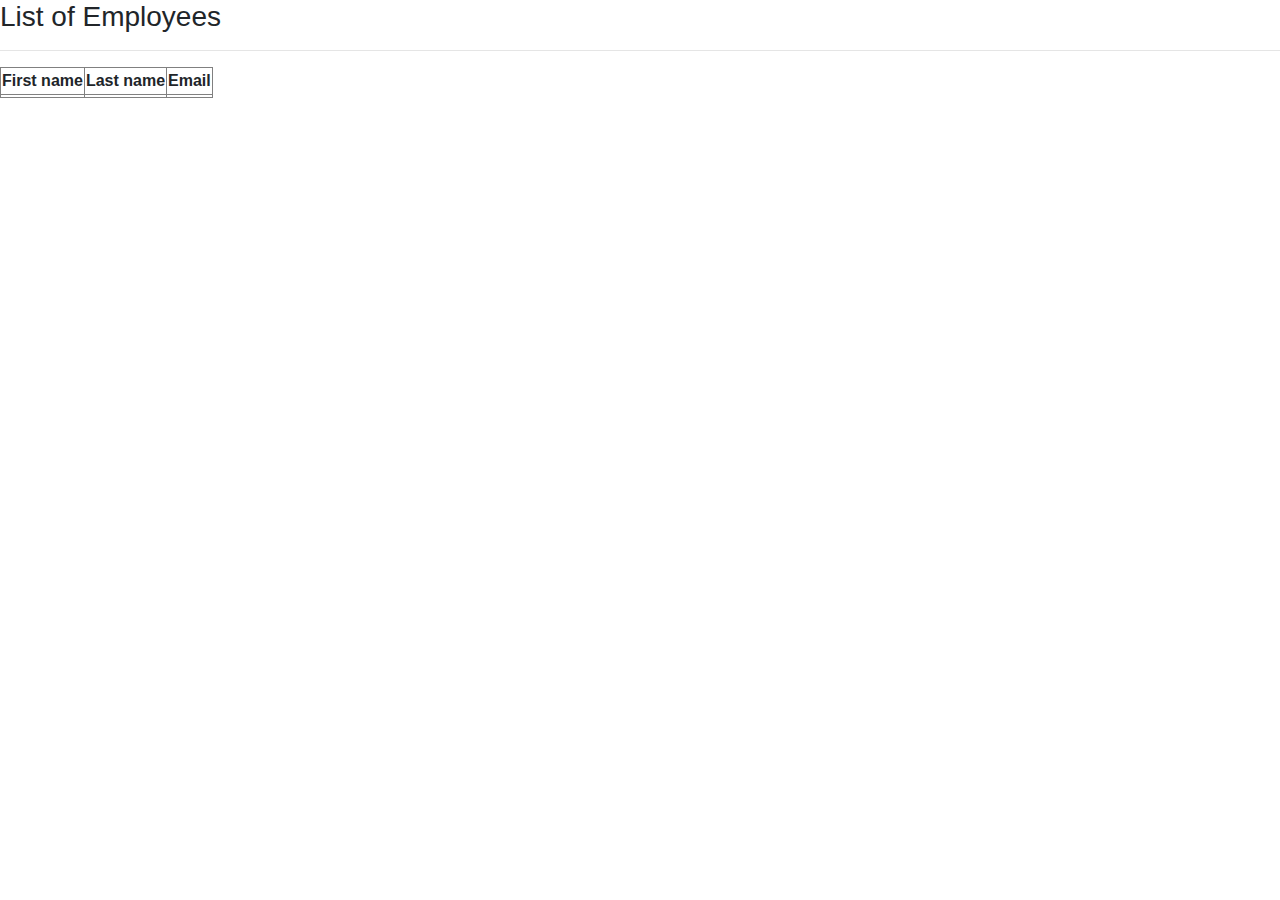
<file: 040-SpringBootThymeleafBasicProject/src/main/resources/templates/list-employees.html>
<!DOCTYPE HTML>
<html xmlns:th="http://www.thymeleaf.org">

<head>
	<title>Thymeleaf hi world</title>
	
	<!-- Required meta tags -->
	<meta charset="utf-8">
	<meta name="viewport" content="width=device-width, initial-scale=1, shrink-to-fit=no">

	<link rel="stylesheet" href="https://stackpath.bootstrapcdn.com/bootstrap/4.4.1/css/bootstrap.min.css" integrity="sha384-Vkoo8x4CGsO3+Hhxv8T/Q5PaXtkKtu6ug5TOeNV6gBiFeWPGFN9MuhOf23Q9Ifjh" crossorigin="anonymous">
</head>

<body>
	
	<h3>List of Employees</h3><hr>
	
	<table border="1">
		<thead>
			<tr>
				<th>First name</th>
				<th>Last name</th>
				<th>Email</th>
			</tr>
		</thead>
		
		<tbody>
			<tr th:each="tempEmployee : ${listEmployees}">
				<td th:text="${tempEmployee.firstName}" />
				<td th:text="${tempEmployee.lastName}" />
				<td th:text="${tempEmployee.email}" />
			</tr>
		</tbody>
	</table>	

</body>

</html>
</file>
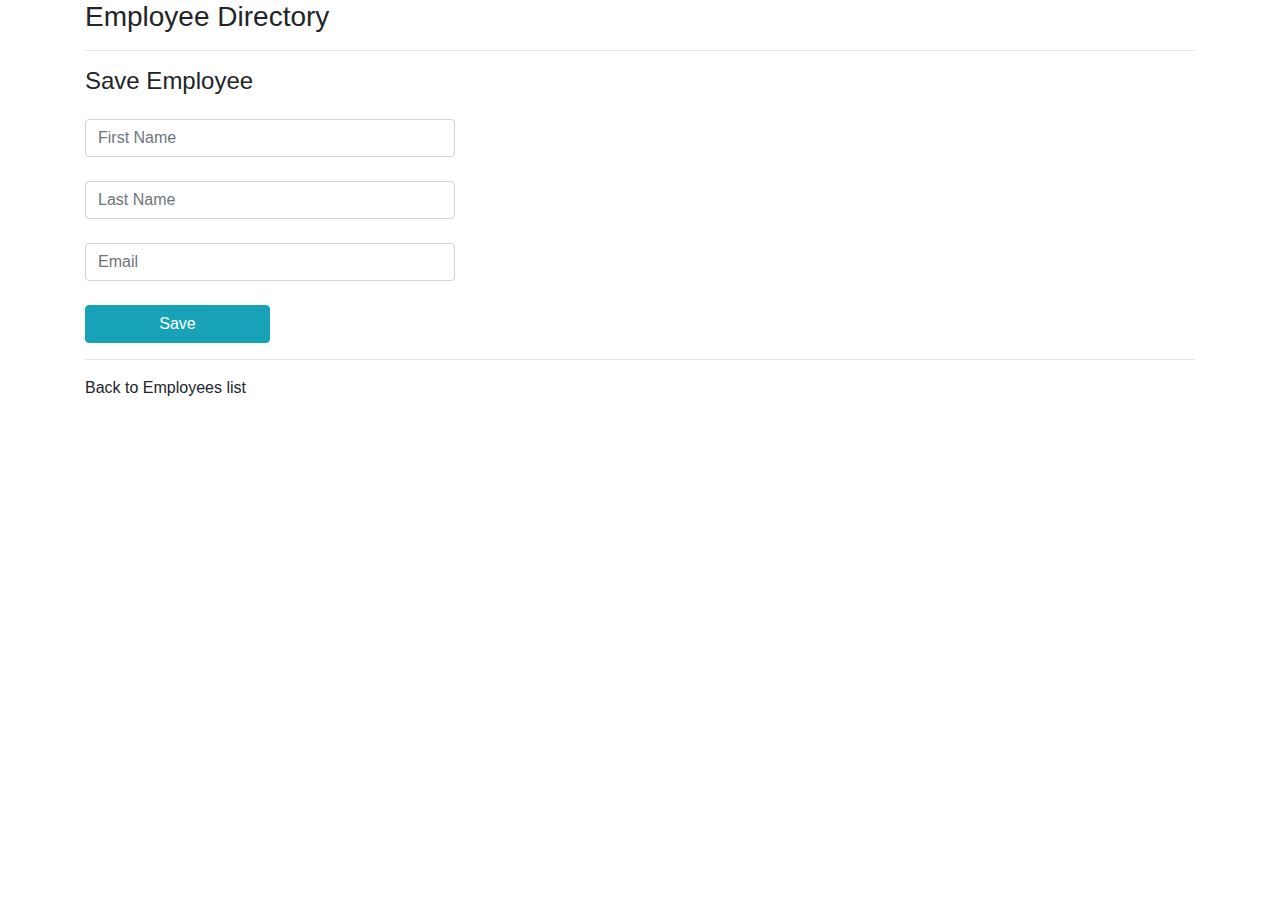
<file: 041-SpringBootThymeleafCRUD/src/main/resources/templates/employees/employee-form.html>
<!DOCTYPE HTML>
<html xmlns:th="http://www.thymeleaf.org">

<head>
	<title>Save employee</title>
	
	<!-- Required meta tags -->
    <meta charset="utf-8">
    <meta name="viewport" content="width=device-width, initial-scale=1, shrink-to-fit=no">
	
	<link rel="stylesheet" href="https://stackpath.bootstrapcdn.com/bootstrap/4.4.1/css/bootstrap.min.css" integrity="sha384-Vkoo8x4CGsO3+Hhxv8T/Q5PaXtkKtu6ug5TOeNV6gBiFeWPGFN9MuhOf23Q9Ifjh" crossorigin="anonymous">
</head>

<body>
	<div class="container">
		
		<h3>Employee Directory</h3><hr>
		
		<p class="h4 mb-4">Save Employee</p>
		
		<!-- employee form -->
		<form action="#" th:action="@{/employees/save}"
						 th:object="${employee}" method="POST">
						 
			<input type="hidden" th:field="*{id}" /> 
						 
			<input type="text" th:field="*{firstName}"
					class="form-control mb-4 col-4" placeholder="First Name" />
			<input type="text" th:field="*{lastName}"
					class="form-control mb-4 col-4" placeholder="Last Name" />
			<input type="text" th:field="*{email}"
					class="form-control mb-4 col-4" placeholder="Email" />
					
			<button type="submit" class="btn btn-info col-2">Save</button>
			
		</form>
		
		<hr>
		<a th:href="@{/employees/list}">Back to Employees list</a>
		
	</div>

</body>

</html>
</file>
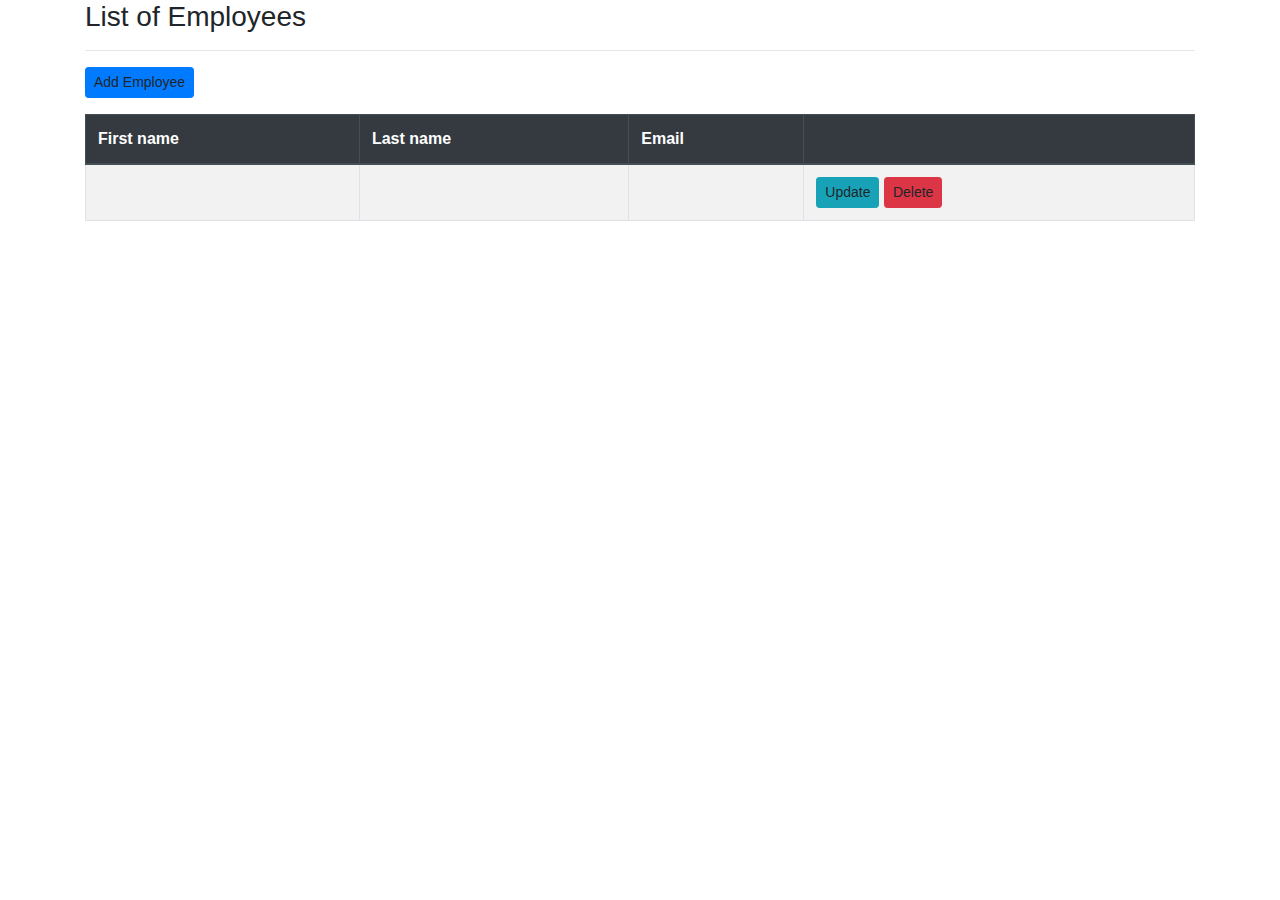
<file: 041-SpringBootThymeleafCRUD/src/main/resources/templates/employees/list-employees.html>
<!DOCTYPE HTML>
<html xmlns:th="http://www.thymeleaf.org">

<head>
	<title>Employee list</title>
	
	<!-- Required meta tags -->
    <meta charset="utf-8">
    <meta name="viewport" content="width=device-width, initial-scale=1, shrink-to-fit=no">
	
	<link rel="stylesheet" href="https://stackpath.bootstrapcdn.com/bootstrap/4.4.1/css/bootstrap.min.css" integrity="sha384-Vkoo8x4CGsO3+Hhxv8T/Q5PaXtkKtu6ug5TOeNV6gBiFeWPGFN9MuhOf23Q9Ifjh" crossorigin="anonymous">
</head>

<body>
	<div class="container">
		<h3>List of Employees</h3><hr>
		
		<a th:href="@{/employees/showFormForAdd}"
		   class="btn btn-primary btn-sm mb-3">
			Add Employee
		</a>
		
		<table class="table table-bordered table-striped">
			<thead class="thead-dark">
				<tr>
					<th>First name</th>
					<th>Last name</th>
					<th>Email</th>
					<th></th>
				</tr>
			</thead>
			
			<tbody>
				<tr th:each="tempEmployee : ${listEmployees}">
					<td th:text="${tempEmployee.firstName}" />
					<td th:text="${tempEmployee.lastName}" />
					<td th:text="${tempEmployee.email}" />
					<td>
						<a th:href="@{/employees/showFormForUpdate(employeeId=${tempEmployee.id})}"
						   class="btn btn-info btn-sm">
							Update
						</a>
						
						<a th:href="@{/employees/deleteEmployee(employeeId=${tempEmployee.id})}"
						   class="btn btn-danger btn-sm"
						   onclick="if (!(confirm('Sure you want to delete the employee?'))) return false">
							Delete
						</a>
					</td>
				</tr>
			</tbody>
		</table>	
	</div>

</body>

</html>
</file>
